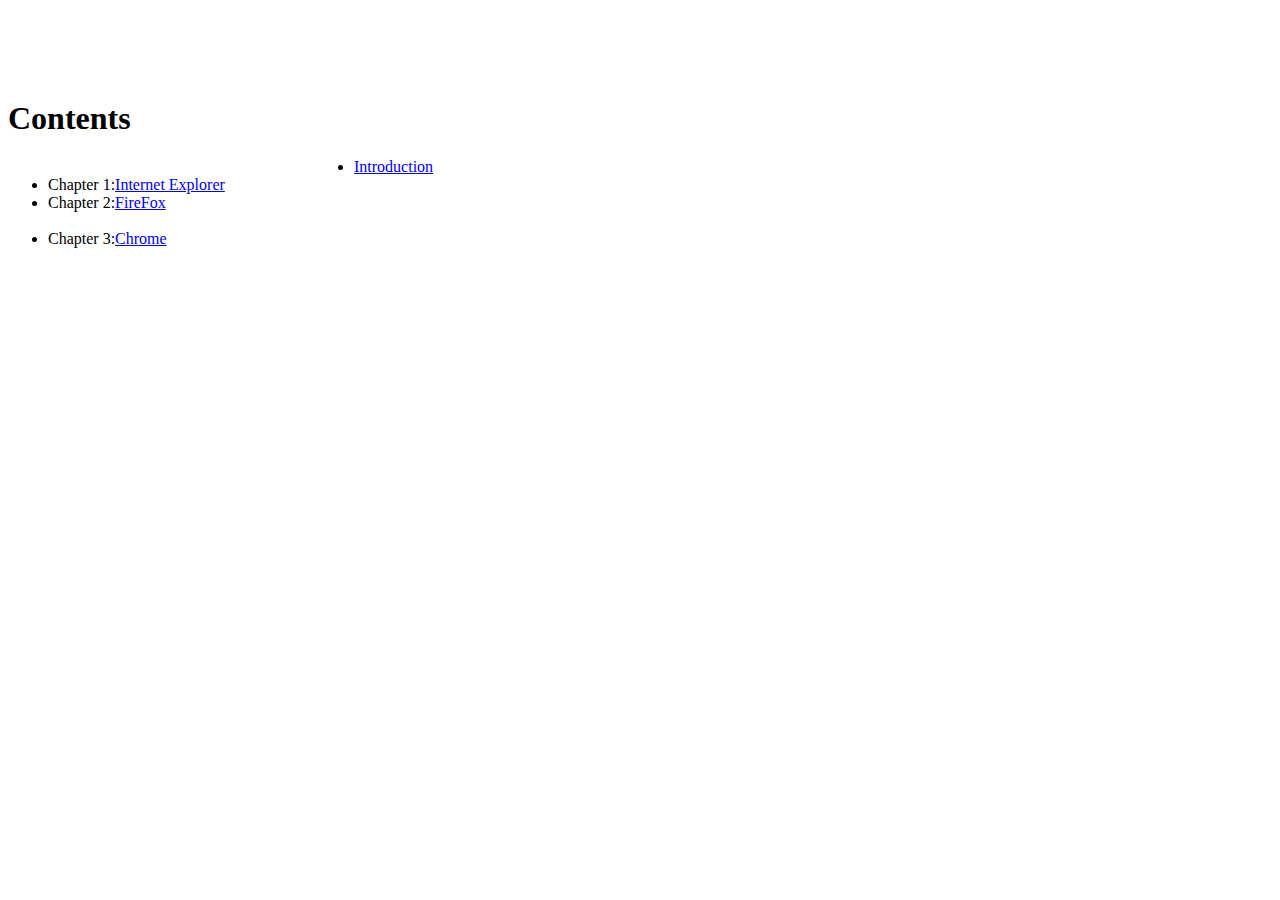
<file: contents.html>
<!DOCTYPE html>
<!--[if lt IE 7]>      <html class="no-js lt-ie9 lt-ie8 lt-ie7"> <![endif]-->
<!--[if IE 7]>         <html class="no-js lt-ie9 lt-ie8"> <![endif]-->
<!--[if IE 8]>         <html class="no-js lt-ie9"> <![endif]-->
<!--[if gt IE 8]>      <html class="no-js"> <![endif]-->
<html>

<head>
  <meta charset="utf-8">
  <meta http-equiv="X-UA-Compatible" content="IE=edge">
  <title>A history of browsers</title>
  <meta name="description" content="">
  <meta name="viewport" content="width=device-width, initial-scale=1">
  <link rel="stylesheet" href="style.css">
  <link rel="stylesheet" href="https://fonts.googleapis.com/css?family=Oswald">
  <link rel="stylesheet" href="https://fonts.googleapis.com/css?family=Open+Sans">
</head>

<body>
  <!--[if lt IE 7]>
      <p class="browsehappy">You are using an <strong>outdated</strong> browser. Please <a href="#">upgrade your browser</a> to improve your experience.</p>
    <![endif]-->
  <h1 style="margin-top: 100px"; class="fancy">Contents</h1>
  <div id="navBar">
    <ul>
      <li style="margin-left: 25%; margin-right: 25%;"><a href="intro.html">Introduction</a></li>
      <li>Chapter 1:<a href="ie.html">Internet Explorer</a></li>
      <li>Chapter 2:<a href="firefox.html">FireFox</a></li><br>
      <li>Chapter 3:<a href="chrome.html">Chrome</a></li>
    </ul>
  </div>
</body>

</html>
</file>
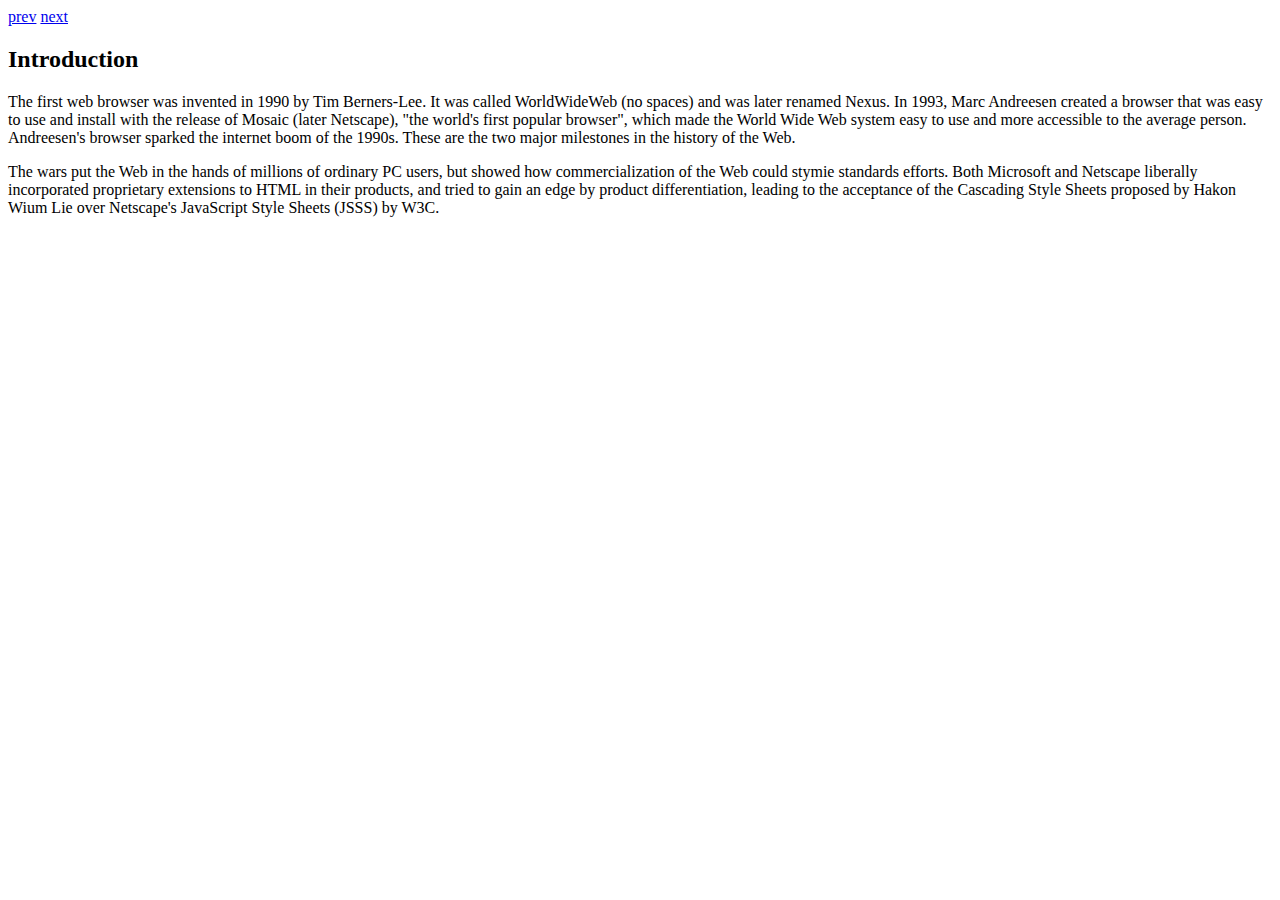
<file: intro.html>
<!DOCTYPE html>
<!--[if lt IE 7]>      <html class="no-js lt-ie9 lt-ie8 lt-ie7"> <![endif]-->
<!--[if IE 7]>         <html class="no-js lt-ie9 lt-ie8"> <![endif]-->
<!--[if IE 8]>         <html class="no-js lt-ie9"> <![endif]-->
<!--[if gt IE 8]>      <html class="no-js"> <![endif]-->
<html>

<head>
  <meta charset="utf-8">
  <meta http-equiv="X-UA-Compatible" content="IE=edge">
  <title>A history of browsers</title>
  <meta name="description" content="">
  <meta name="viewport" content="width=device-width, initial-scale=1">
  <link rel="stylesheet" href="style.css">
  <link rel="stylesheet" href="https://fonts.googleapis.com/css?family=Oswald">
  <link rel="stylesheet" href="https://fonts.googleapis.com/css?family=Open+Sans">
</head>

<body>
  <!--[if lt IE 7]>
      <p class="browsehappy">You are using an <strong>outdated</strong> browser. Please <a href="#">upgrade your browser</a> to improve your experience.</p>
    <![endif]-->
    <a class="left" href="contents.html">prev</a>
    <a class="right" href="ie.html">next</a>
  <h2 class="chapter">Introduction</h2>
  <p>The first web browser was invented in 1990 by Tim Berners-Lee. It was called WorldWideWeb (no spaces) and was later
    renamed Nexus. In 1993, Marc Andreesen created a browser that was easy to use and install with the release of Mosaic
    (later Netscape), "the world's first popular browser", which made the World Wide Web system easy to use and more
    accessible to the average person. Andreesen's browser sparked the internet boom of the 1990s. These are the two
    major milestones in the history of the Web.
  </p>
  <p>
    The wars put the Web in the hands of millions of ordinary PC users, but showed how commercialization of the Web
    could stymie standards efforts. Both Microsoft and Netscape liberally incorporated proprietary extensions to HTML in
    their products, and tried to gain an edge by product differentiation, leading to the acceptance of the Cascading
    Style Sheets proposed by Hakon Wium Lie over Netscape's JavaScript Style Sheets (JSSS) by W3C.

  </p>
</body>

</html>
</file>
<file: style.css>
a.nav-link {
  color: white
}
</file>
